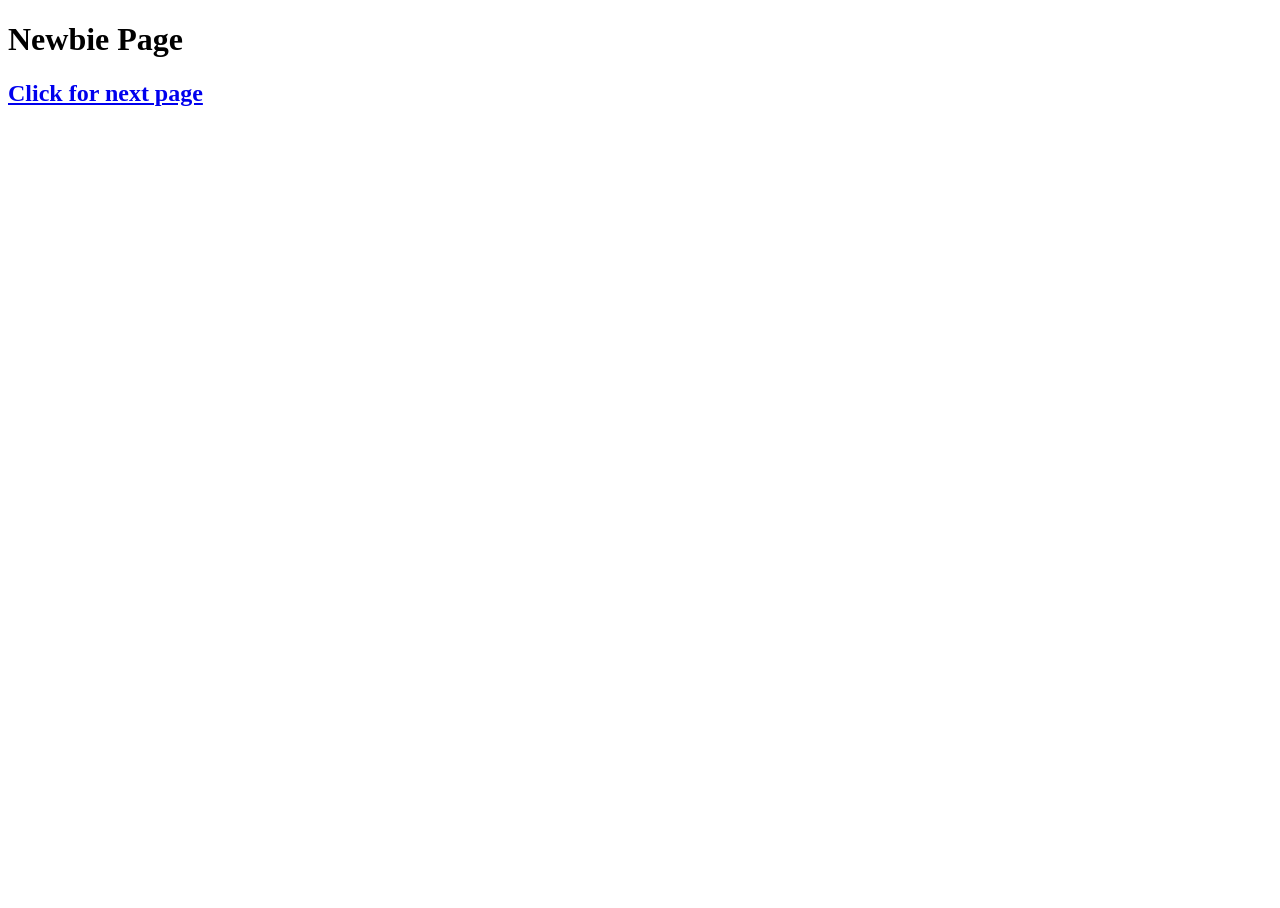
<file: index.html>
<!DOCTYPE html>
<html>
	<head>
		<title>Hello World</title>
	</head>
	<body>
		<h1>Newbie Page</h1>
		<h2><a href="page2.html">Click for next page</a></h2>

		<iframe width="560" height="315" src="https://www.youtube.com/embed/xpVfcZ0ZcFM" 
		frameborder="0" allowfullscreen></iframe>

		<br>

		<iframe src="https://www.google.com/maps/embed?pb=!1m18!1m12!1m3!1d2687.4392871993437!2d-122.31253468445657!3d47.656461979187995!2m3!1f0!2f0!3f0!3m2!1i1024!2i768!4f13.1!3m3!1m2!1s0x549014f329bffff7%3A0x6efe7422cf2f2f93!2sOdegaard+Undergraduate+Library!5e0!3m2!1sen!2sus!4v1522358035951" width="600" height="450" frameborder="0" style="border:0" allowfullscreen></iframe>


	</body>
</html>
</file>
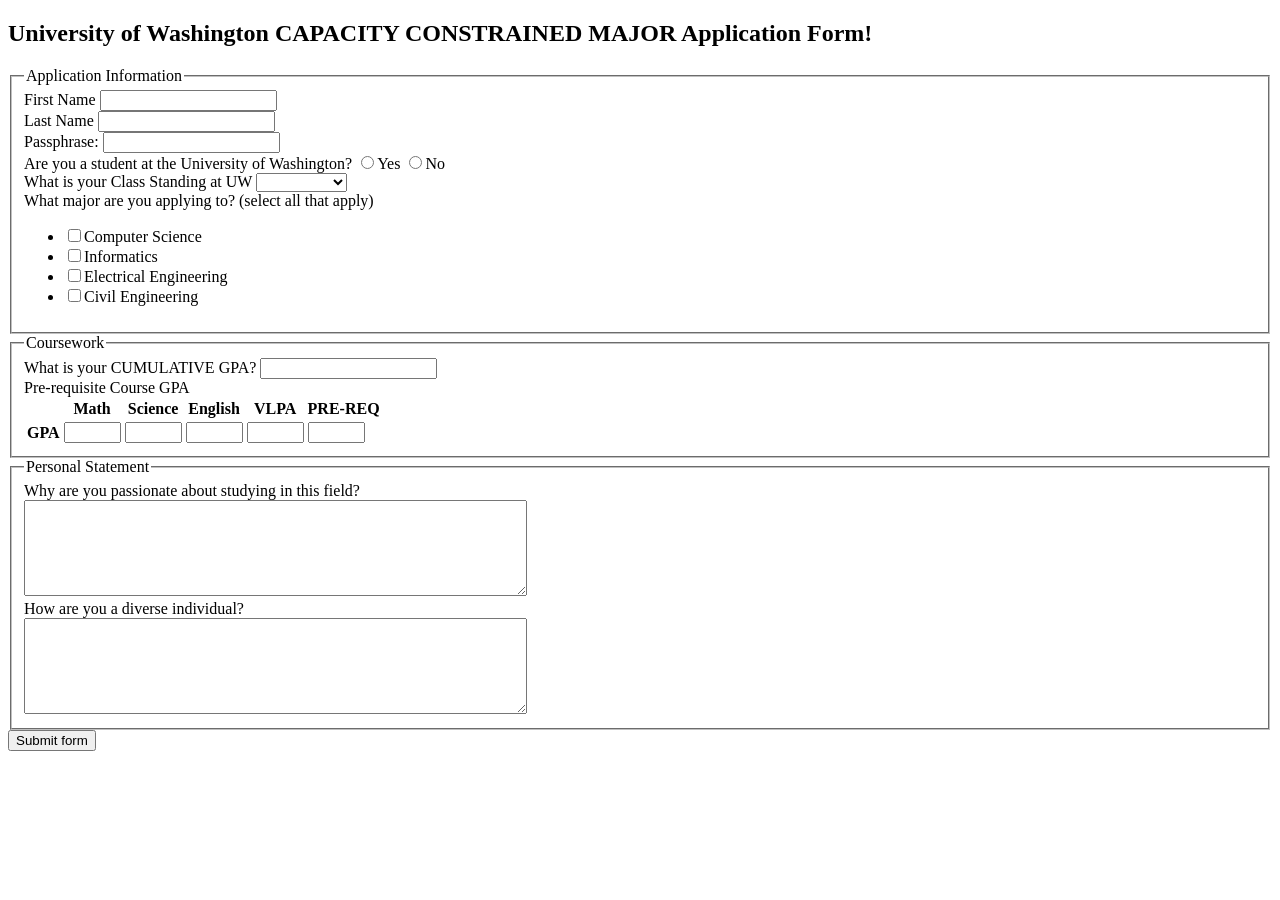
<file: jobApplicationForm.html>
<!DOCTYPE html>
<!-- saved from url=(0074)http://winhost6.ischool.uw.edu/gclass/files/activities/build_w3/forms.html -->
<html><head><meta http-equiv="Content-Type" content="text/html; charset=UTF-8">
	
	<title>UW MAJOR APPLICATIONS</title>
</head>
<body waid71fa0d88-5390-4b5b-a2f4-e45fa93d85e2="SA password protect entry checker" class="vsc-initialized">

<h2>University of Washington CAPACITY CONSTRAINED MAJOR Application Form!</h2>

<form action="http://gclass.alexburner.com/formtest.php" method="post">

	<fieldset>
		<legend>Application Information</legend>
		<div class="field">
			<label>First Name</label> 
			<input type="text" name="firstname">
		</div>
		<div class="field">
			<label>Last Name</label> 
			<input type="text" name="lastname">
		</div>
		<div class="field">
			<label>Passphrase:</label> 
			<input type="password" name="passphrase">
		</div>
		<div class="field">
			<label>Are you a student at the University of Washington?</label> 
			<input type="radio" name="student" value="yes">Yes
			<input type="radio" name="student" value="no">No
		</div>
		<div class="field">
			<label>What is your Class Standing at UW</label> 
			<select name="standing">
				<option value="" selected="true"></option>
				<option value="AL">Freshman</option>
				<option value="AL">Sophomore</option>
				<option value="AL">Junior</option>
				<option value="AL">Senior</option>
			</select>
		</div>
		<div class="field">
			<label>What major are you applying to? (select all that apply)</label>
			<ul>
				<li><input type="checkbox" name="major_cs" value="computerscience">Computer Science</li>
				<li><input type="checkbox" name="major_if" value="informatics">Informatics</li>
				<li><input type="checkbox" name="major_ee" value="electricalengineer">Electrical Engineering</li>
				<li><input type="checkbox" name="major_ce" value="civilengineer">Civil Engineering</li>
			</ul>
		</div>
		
	</fieldset>

	<fieldset>
		<legend>Coursework</legend>
		
		<div class="field">
			<label>What is your CUMULATIVE GPA?</label> 
			<input type="text" name="cum_gpa">
		</div>
		<div class="field">
			<label>Pre-requisite Course GPA</label>
			<table>
				<tbody><tr>
					<th></th>
					<th>Math</th>
					<th>Science</th>
					<th>English</th>
					<th>VLPA</th>
					<th>PRE-REQ</th>
				</tr>
				<tr>
					<th>GPA</th>
					<td><input type="text" size="5" name="math_gpa"></td>
					<td><input type="text" size="5" name="science_gpa"></td>
					<td><input type="text" size="5" name="english_gpa"></td>
					<td><input type="text" size="5" name="vlpa_gpa"></td>
					<td><input type="text" size="5" name="prereq_gpa"></td>
				</tr>
			</tbody></table>
		</div>
	</fieldset>


	
	<fieldset>
		<legend>Personal Statement</legend>
		<div class="field">
			<label>Why are you passionate about studying in this field?</label><br>
			<textarea name="deserve" rows="6" cols="60"></textarea>
		</div>
		<div class="field">
			<label>How are you a diverse individual?</label><br>
			<textarea name="project" rows="6" cols="60"></textarea>
		</div>
	</fieldset>

	<input type="submit" value="Submit form">

</form>

</body></html>
</file>
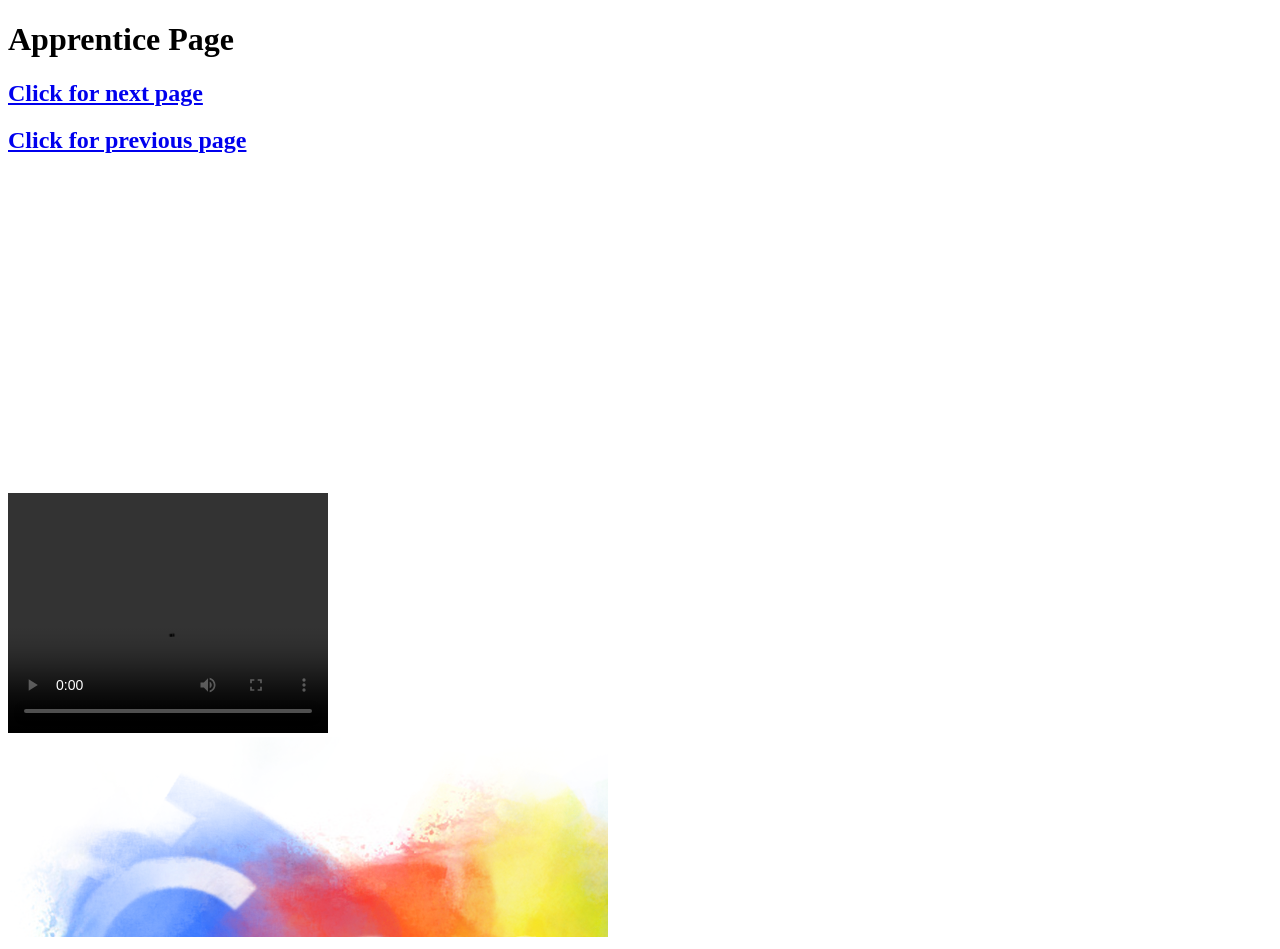
<file: page2.html>
<!DOCTYPE html>
<html>
	<head>
		<title>Hello World</title>
	</head>
	<body>
		<h1>Apprentice Page</h1>
		<h2><a href="page3.html">Click for next page</a></h2>
        <h2><a href="embeddingOriginalWork.html">Click for previous page</a></h2>
        

		<iframe width="560" height="315" src="https://www.youtube.com/embed/MNZJdS3VoBI?start=180"
         frameborder="0" allow="autoplay; encrypted-media" allowfullscreen></iframe>

         <br>

		<video width="320" height="240" controls>
             <source src="soccer-video.mp4" type="video/mp4">
        </video>

        <br>

        <object data = "google.png" type = "text/html" width = "600" height  = "200">
	</body>
</html>
</file>
